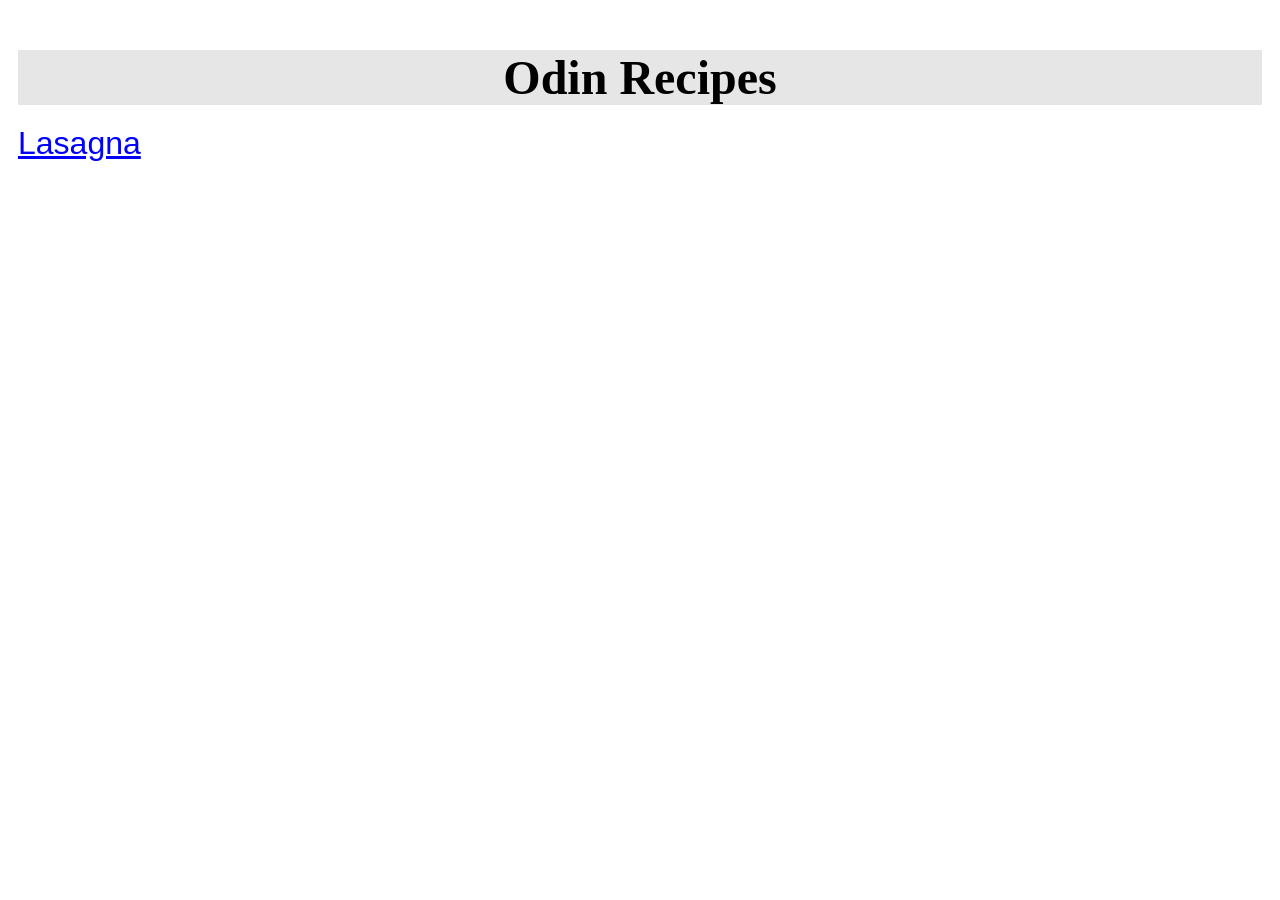
<file: index.html>
<!DOCTYPE html>
<html lang="en">
<head>
    <link rel="stylesheet" href="styles.css">
    <meta charset="UTF-8">
    <meta name="viewport" content="width=device-width, initial-scale=1.0">
    <title>Home</title>
</head>
<body>
    <h1>Odin Recipes</h1>
    <a class="link" href = "recipes/lasagna.html">Lasagna</a>
</body>
</html>
</file>
<file: styles.css>
body {
    font-family: Verdana, Arial;
    color: rgb(0, 0, 0);
    font-size: 20px;
    padding: 10px;
}

h1, h2 {
    font-family: "Playfair Display", Montserrat, "Times New Roman";
    text-align: center;
}

h1 {
    font-size: 48px;
    margin-bottom: 20px;
    background-color:  hsl(0, 0%, 90%); ;
}

h2 {
    font-size: 32px;
    margin: 10px;
    background-color: hsl(0, 0%, 75%);
}

li {
    padding: 10px;
    font-size: 24px;
}

img {
    display: block;
    margin: 0 auto;
}

a.link {
    color: #0000FF;
    margin: 20px 0px;
    font-size: 2rem;
}

figure figcaption {
    font-size: 15px;
    color: hsl(0, 0%, 40%);
    text-align: center;
}
</file>
